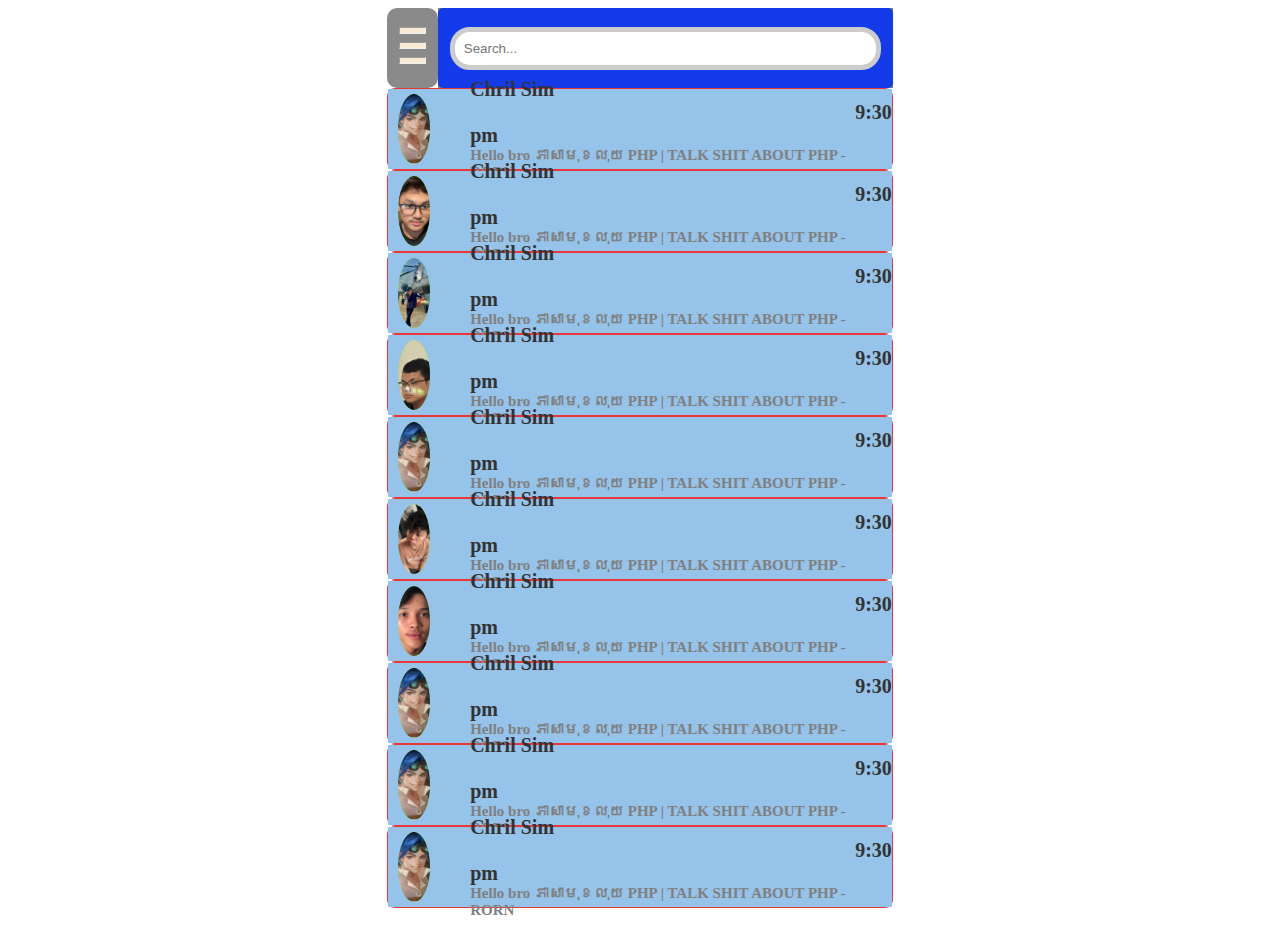
<file: index.html>
<!DOCTYPE html>
<html lang="en">
<head>
    <meta charset="UTF-8">
    <meta name="viewport" content="width=device-width, initial-scale=1.0">
    <title>Document</title>
</head>
<script>
    function openProfilePanel() {
      // បន្ថែម class .active ដើម្បីរមៀលចូលពីឆ្វេង
      document.getElementById('profilePanel').classList.add('active');
    }

    function closeProfilePanel() {
      // លុប class .active ដើម្បីរមៀលចេញវិញ
      document.getElementById('profilePanel').classList.remove('active');
    }
  </script>
<link rel="stylesheet" href="style.css">
<body>
    <div class="phone">
        <div class="nav">
            
            <div class="profale">
                <a href="porfale.html">
                    <div class="hr">
                        <hr style="width: 50%; height: 5px; background-color: antiquewhite;" >
                        <hr style="width: 50%; height: 5px; background-color: antiquewhite;" >
                        <hr style="width: 50%; height: 5px; background-color: antiquewhite;" >
                    </div>
                </a>
            </div>
            <div class="search">
                <button>
                    <input type="search" placeholder="Search...">
                </button>
            </div>
        </div>
        <a href="#">
            <div class="manageman_user">
           
                 <div class="user">
                    <div class="photo">
                        <img src="1.jpg">
                    </div>
                   
                    <div class="name">
                        <ul>
                          <li class="name_time">
                             <h2>Chril Sim &nbsp;&nbsp;&nbsp;&nbsp;&nbsp;&nbsp;&nbsp;&nbsp;&nbsp;&nbsp;&nbsp;&nbsp;&nbsp;&nbsp;&nbsp;&nbsp;&nbsp;&nbsp;&nbsp;&nbsp;&nbsp;&nbsp;&nbsp;&nbsp;&nbsp;&nbsp;&nbsp;&nbsp;&nbsp;&nbsp;&nbsp;&nbsp;&nbsp;&nbsp;&nbsp;&nbsp;&nbsp;&nbsp;&nbsp;&nbsp;&nbsp;&nbsp;&nbsp;&nbsp;&nbsp;&nbsp;&nbsp;&nbsp;&nbsp;&nbsp;&nbsp;&nbsp;&nbsp;&nbsp;&nbsp;&nbsp;&nbsp;&nbsp;&nbsp;&nbsp;&nbsp;&nbsp;&nbsp;&nbsp;&nbsp;&nbsp;&nbsp;&nbsp;&nbsp;&nbsp;&nbsp;&nbsp;&nbsp;&nbsp;&nbsp;&nbsp;&nbsp;9:30 pm</h2>                          
                          </li>
                          <li>
                             <h4>Hello bro ភាសាមុខលុយ  PHP | TALK SHIT ABOUT PHP - RORN</h4>
                          </li>
                        </ul>
                     </div>
                 </div>
            </div>
        </a>
        <a href="#">
            <div class="manageman_user">
           
                 <div class="user">
                    <div class="photo">
                        <img src="tra.jpg">
                    </div>
                   
                    <div class="name">
                        <ul>
                          <li class="name_time">
                             <h2>Chril Sim &nbsp;&nbsp;&nbsp;&nbsp;&nbsp;&nbsp;&nbsp;&nbsp;&nbsp;&nbsp;&nbsp;&nbsp;&nbsp;&nbsp;&nbsp;&nbsp;&nbsp;&nbsp;&nbsp;&nbsp;&nbsp;&nbsp;&nbsp;&nbsp;&nbsp;&nbsp;&nbsp;&nbsp;&nbsp;&nbsp;&nbsp;&nbsp;&nbsp;&nbsp;&nbsp;&nbsp;&nbsp;&nbsp;&nbsp;&nbsp;&nbsp;&nbsp;&nbsp;&nbsp;&nbsp;&nbsp;&nbsp;&nbsp;&nbsp;&nbsp;&nbsp;&nbsp;&nbsp;&nbsp;&nbsp;&nbsp;&nbsp;&nbsp;&nbsp;&nbsp;&nbsp;&nbsp;&nbsp;&nbsp;&nbsp;&nbsp;&nbsp;&nbsp;&nbsp;&nbsp;&nbsp;&nbsp;&nbsp;&nbsp;&nbsp;&nbsp;&nbsp;9:30 pm</h2>                          
                          </li>
                          <li>
                             <h4>Hello bro ភាសាមុខលុយ  PHP | TALK SHIT ABOUT PHP - RORN</h4>
                          </li>
                        </ul>
                     </div>
                 </div>
            </div>
        </a>
        <a href="#">
            <div class="manageman_user">
           
                 <div class="user">
                    <div class="photo">
                        <img src="nha.jpg">
                    </div>
                   
                    <div class="name">
                        <ul>
                          <li class="name_time">
                             <h2>Chril Sim &nbsp;&nbsp;&nbsp;&nbsp;&nbsp;&nbsp;&nbsp;&nbsp;&nbsp;&nbsp;&nbsp;&nbsp;&nbsp;&nbsp;&nbsp;&nbsp;&nbsp;&nbsp;&nbsp;&nbsp;&nbsp;&nbsp;&nbsp;&nbsp;&nbsp;&nbsp;&nbsp;&nbsp;&nbsp;&nbsp;&nbsp;&nbsp;&nbsp;&nbsp;&nbsp;&nbsp;&nbsp;&nbsp;&nbsp;&nbsp;&nbsp;&nbsp;&nbsp;&nbsp;&nbsp;&nbsp;&nbsp;&nbsp;&nbsp;&nbsp;&nbsp;&nbsp;&nbsp;&nbsp;&nbsp;&nbsp;&nbsp;&nbsp;&nbsp;&nbsp;&nbsp;&nbsp;&nbsp;&nbsp;&nbsp;&nbsp;&nbsp;&nbsp;&nbsp;&nbsp;&nbsp;&nbsp;&nbsp;&nbsp;&nbsp;&nbsp;&nbsp;9:30 pm</h2>                          
                          </li>
                          <li>
                             <h4>Hello bro ភាសាមុខលុយ  PHP | TALK SHIT ABOUT PHP - RORN</h4>
                          </li>
                        </ul>
                     </div>
                 </div>
            </div>
        </a>
        <a href="#">
            <div class="manageman_user">
           
                 <div class="user">
                    <div class="photo">
                        <img src="ds.jpg">
                    </div>
                   
                    <div class="name">
                        <ul>
                          <li class="name_time">
                             <h2>Chril Sim &nbsp;&nbsp;&nbsp;&nbsp;&nbsp;&nbsp;&nbsp;&nbsp;&nbsp;&nbsp;&nbsp;&nbsp;&nbsp;&nbsp;&nbsp;&nbsp;&nbsp;&nbsp;&nbsp;&nbsp;&nbsp;&nbsp;&nbsp;&nbsp;&nbsp;&nbsp;&nbsp;&nbsp;&nbsp;&nbsp;&nbsp;&nbsp;&nbsp;&nbsp;&nbsp;&nbsp;&nbsp;&nbsp;&nbsp;&nbsp;&nbsp;&nbsp;&nbsp;&nbsp;&nbsp;&nbsp;&nbsp;&nbsp;&nbsp;&nbsp;&nbsp;&nbsp;&nbsp;&nbsp;&nbsp;&nbsp;&nbsp;&nbsp;&nbsp;&nbsp;&nbsp;&nbsp;&nbsp;&nbsp;&nbsp;&nbsp;&nbsp;&nbsp;&nbsp;&nbsp;&nbsp;&nbsp;&nbsp;&nbsp;&nbsp;&nbsp;&nbsp;9:30 pm</h2>                          
                          </li>
                          <li>
                             <h4>Hello bro ភាសាមុខលុយ  PHP | TALK SHIT ABOUT PHP - RORN</h4>
                          </li>
                        </ul>
                     </div>
                 </div>
            </div>
        </a>
        <a href="#">
            <div class="manageman_user">
           
                 <div class="user">
                    <div class="photo">
                        <img src="1.jpg">
                    </div>
                   
                    <div class="name">
                        <ul>
                          <li class="name_time">
                             <h2>Chril Sim &nbsp;&nbsp;&nbsp;&nbsp;&nbsp;&nbsp;&nbsp;&nbsp;&nbsp;&nbsp;&nbsp;&nbsp;&nbsp;&nbsp;&nbsp;&nbsp;&nbsp;&nbsp;&nbsp;&nbsp;&nbsp;&nbsp;&nbsp;&nbsp;&nbsp;&nbsp;&nbsp;&nbsp;&nbsp;&nbsp;&nbsp;&nbsp;&nbsp;&nbsp;&nbsp;&nbsp;&nbsp;&nbsp;&nbsp;&nbsp;&nbsp;&nbsp;&nbsp;&nbsp;&nbsp;&nbsp;&nbsp;&nbsp;&nbsp;&nbsp;&nbsp;&nbsp;&nbsp;&nbsp;&nbsp;&nbsp;&nbsp;&nbsp;&nbsp;&nbsp;&nbsp;&nbsp;&nbsp;&nbsp;&nbsp;&nbsp;&nbsp;&nbsp;&nbsp;&nbsp;&nbsp;&nbsp;&nbsp;&nbsp;&nbsp;&nbsp;&nbsp;9:30 pm</h2>                          
                          </li>
                          <li>
                             <h4>Hello bro ភាសាមុខលុយ  PHP | TALK SHIT ABOUT PHP - RORN</h4>
                          </li>
                        </ul>
                     </div>
                 </div>
            </div>
        </a>
        <a href="#">
            <div class="manageman_user">
           
                 <div class="user">
                    <div class="photo">
                        <img src="kakada.jpg">
                    </div>
                   
                    <div class="name">
                        <ul>
                          <li class="name_time">
                             <h2>Chril Sim &nbsp;&nbsp;&nbsp;&nbsp;&nbsp;&nbsp;&nbsp;&nbsp;&nbsp;&nbsp;&nbsp;&nbsp;&nbsp;&nbsp;&nbsp;&nbsp;&nbsp;&nbsp;&nbsp;&nbsp;&nbsp;&nbsp;&nbsp;&nbsp;&nbsp;&nbsp;&nbsp;&nbsp;&nbsp;&nbsp;&nbsp;&nbsp;&nbsp;&nbsp;&nbsp;&nbsp;&nbsp;&nbsp;&nbsp;&nbsp;&nbsp;&nbsp;&nbsp;&nbsp;&nbsp;&nbsp;&nbsp;&nbsp;&nbsp;&nbsp;&nbsp;&nbsp;&nbsp;&nbsp;&nbsp;&nbsp;&nbsp;&nbsp;&nbsp;&nbsp;&nbsp;&nbsp;&nbsp;&nbsp;&nbsp;&nbsp;&nbsp;&nbsp;&nbsp;&nbsp;&nbsp;&nbsp;&nbsp;&nbsp;&nbsp;&nbsp;&nbsp;9:30 pm</h2>                          
                          </li>
                          <li>
                             <h4>Hello bro ភាសាមុខលុយ  PHP | TALK SHIT ABOUT PHP - RORN</h4>
                          </li>
                        </ul>
                     </div>
                 </div>
            </div>
        </a>
        <a href="#">
            <div class="manageman_user">
           
                 <div class="user">
                    <div class="photo">
                        <img src="ratanak.jpg">
                    </div>
                   
                    <div class="name">
                        <ul>
                          <li class="name_time">
                             <h2>Chril Sim &nbsp;&nbsp;&nbsp;&nbsp;&nbsp;&nbsp;&nbsp;&nbsp;&nbsp;&nbsp;&nbsp;&nbsp;&nbsp;&nbsp;&nbsp;&nbsp;&nbsp;&nbsp;&nbsp;&nbsp;&nbsp;&nbsp;&nbsp;&nbsp;&nbsp;&nbsp;&nbsp;&nbsp;&nbsp;&nbsp;&nbsp;&nbsp;&nbsp;&nbsp;&nbsp;&nbsp;&nbsp;&nbsp;&nbsp;&nbsp;&nbsp;&nbsp;&nbsp;&nbsp;&nbsp;&nbsp;&nbsp;&nbsp;&nbsp;&nbsp;&nbsp;&nbsp;&nbsp;&nbsp;&nbsp;&nbsp;&nbsp;&nbsp;&nbsp;&nbsp;&nbsp;&nbsp;&nbsp;&nbsp;&nbsp;&nbsp;&nbsp;&nbsp;&nbsp;&nbsp;&nbsp;&nbsp;&nbsp;&nbsp;&nbsp;&nbsp;&nbsp;9:30 pm</h2>                          
                          </li>
                          <li>
                             <h4>Hello bro ភាសាមុខលុយ  PHP | TALK SHIT ABOUT PHP - RORN</h4>
                          </li>
                        </ul>
                     </div>
                 </div>
            </div>
        </a>
        <a href="#">
            <div class="manageman_user">
           
                 <div class="user">
                    <div class="photo">
                        <img src="1.jpg">
                    </div>
                   
                    <div class="name">
                        <ul>
                          <li class="name_time">
                             <h2>Chril Sim &nbsp;&nbsp;&nbsp;&nbsp;&nbsp;&nbsp;&nbsp;&nbsp;&nbsp;&nbsp;&nbsp;&nbsp;&nbsp;&nbsp;&nbsp;&nbsp;&nbsp;&nbsp;&nbsp;&nbsp;&nbsp;&nbsp;&nbsp;&nbsp;&nbsp;&nbsp;&nbsp;&nbsp;&nbsp;&nbsp;&nbsp;&nbsp;&nbsp;&nbsp;&nbsp;&nbsp;&nbsp;&nbsp;&nbsp;&nbsp;&nbsp;&nbsp;&nbsp;&nbsp;&nbsp;&nbsp;&nbsp;&nbsp;&nbsp;&nbsp;&nbsp;&nbsp;&nbsp;&nbsp;&nbsp;&nbsp;&nbsp;&nbsp;&nbsp;&nbsp;&nbsp;&nbsp;&nbsp;&nbsp;&nbsp;&nbsp;&nbsp;&nbsp;&nbsp;&nbsp;&nbsp;&nbsp;&nbsp;&nbsp;&nbsp;&nbsp;&nbsp;9:30 pm</h2>                          
                          </li>
                          <li>
                             <h4>Hello bro ភាសាមុខលុយ  PHP | TALK SHIT ABOUT PHP - RORN</h4>
                          </li>
                        </ul>
                     </div>
                 </div>
            </div>
        </a>
        <a href="#">
            <div class="manageman_user">
           
                 <div class="user">
                    <div class="photo">
                        <img src="1.jpg">
                    </div>
                   
                    <div class="name">
                        <ul>
                          <li class="name_time">
                             <h2>Chril Sim &nbsp;&nbsp;&nbsp;&nbsp;&nbsp;&nbsp;&nbsp;&nbsp;&nbsp;&nbsp;&nbsp;&nbsp;&nbsp;&nbsp;&nbsp;&nbsp;&nbsp;&nbsp;&nbsp;&nbsp;&nbsp;&nbsp;&nbsp;&nbsp;&nbsp;&nbsp;&nbsp;&nbsp;&nbsp;&nbsp;&nbsp;&nbsp;&nbsp;&nbsp;&nbsp;&nbsp;&nbsp;&nbsp;&nbsp;&nbsp;&nbsp;&nbsp;&nbsp;&nbsp;&nbsp;&nbsp;&nbsp;&nbsp;&nbsp;&nbsp;&nbsp;&nbsp;&nbsp;&nbsp;&nbsp;&nbsp;&nbsp;&nbsp;&nbsp;&nbsp;&nbsp;&nbsp;&nbsp;&nbsp;&nbsp;&nbsp;&nbsp;&nbsp;&nbsp;&nbsp;&nbsp;&nbsp;&nbsp;&nbsp;&nbsp;&nbsp;&nbsp;9:30 pm</h2>                          
                          </li>
                          <li>
                             <h4>Hello bro ភាសាមុខលុយ  PHP | TALK SHIT ABOUT PHP - RORN</h4>
                          </li>
                        </ul>
                     </div>
                 </div>
            </div>
        </a>
        <a href="#">
            <div class="manageman_user">
           
                 <div class="user">
                    <div class="photo">
                        <img src="1.jpg">
                    </div>
                   
                    <div class="name">
                        <ul>
                          <li class="name_time">
                             <h2>Chril Sim &nbsp;&nbsp;&nbsp;&nbsp;&nbsp;&nbsp;&nbsp;&nbsp;&nbsp;&nbsp;&nbsp;&nbsp;&nbsp;&nbsp;&nbsp;&nbsp;&nbsp;&nbsp;&nbsp;&nbsp;&nbsp;&nbsp;&nbsp;&nbsp;&nbsp;&nbsp;&nbsp;&nbsp;&nbsp;&nbsp;&nbsp;&nbsp;&nbsp;&nbsp;&nbsp;&nbsp;&nbsp;&nbsp;&nbsp;&nbsp;&nbsp;&nbsp;&nbsp;&nbsp;&nbsp;&nbsp;&nbsp;&nbsp;&nbsp;&nbsp;&nbsp;&nbsp;&nbsp;&nbsp;&nbsp;&nbsp;&nbsp;&nbsp;&nbsp;&nbsp;&nbsp;&nbsp;&nbsp;&nbsp;&nbsp;&nbsp;&nbsp;&nbsp;&nbsp;&nbsp;&nbsp;&nbsp;&nbsp;&nbsp;&nbsp;&nbsp;&nbsp;9:30 pm</h2>                          
                          </li>
                          <li>
                             <h4>Hello bro ភាសាមុខលុយ  PHP | TALK SHIT ABOUT PHP - RORN</h4>
                          </li>
                        </ul>
                     </div>
                 </div>
            </div>
        </a>






    </div>
    
</body>
</html>
</file>
<file: style.css>
body{
    align-items: center;
    justify-content: center;
    display: flex;
}
.phone {
    width: 40%;  
    height:auto; 
    
  }
  .nav{
   
    width: 100%;
    height: 80px;
    display: flex;
  }
  .profale{
    border-radius: 10px;
    width: 10%;
    height: 80px;
    background-color: #8b8a8a;
   
  }
  .search{
    display: flex;
    width: 90%;
    height: 80px;
    background-color: rgb(121, 133, 125);
  }
  input[type="search"] {
    padding: 9px;
    width: 100%;
    border: 5px solid #ccc;
    border-radius: 20px;
}
.hr{
    margin-top: 19px;
}

button {
    width: 100%;
    background: rgb(20, 59, 233);
    color: white;
    border: none;
    padding: 8px 12px;
    cursor: pointer;
    border-radius: 5px;
}
.user{
    width: 100%;
    height: 80px;
    background-color: rgb(149, 195, 233);
}

a:hover .manageman_user {
    background-color: rgb(216, 98, 98);
    border-radius: 8px;
    transition: 0.3s;
}


.manageman_user {
    display: flex;
    align-items: center;
   
    border: 1px solid #e93636;
    border-radius: 8px;
    transition: 0.3s;
}
a .user:hover{
    background-color: rgb(159, 159, 187);
}
a:hover .manageman_user {
    background-color: rgb(199, 36, 36);
}

.user {
    display: flex;
    align-items: center;
}

.photo {
    margin-left: 10px;
    width: 70px;
    height: 70px;
    background-color: rgb(99, 240, 56);
    border-radius: 50%;
    transition: 0.3s;
}

a:hover .photo {
    background-color: blue;
}
.photo img {
    width: 100%; 
    height: 100%;
    object-fit: cover;
    border-radius: 50%;
}
.name h2 {
    font-size: 20px;
    color: #333;
    font-family:Khmer OS Battambang;
    margin: 0;
}

/* Styling <h4> */
.name h4 {
    font-family:Khmer OS Battambang;
    font-size: 15px;
    color: gray;
    margin: 0 0 0;
}
.name h5 {
    margin-right:100%;
    font-size: 14px;
    color: gray;
    margin: 0;
}


a{
    text-decoration: none;
}
.name li{
    list-style: none;
}
.inporfale{
    width: 35%;  
    background-color: aqua;
    height:900px; 
}
</file>
